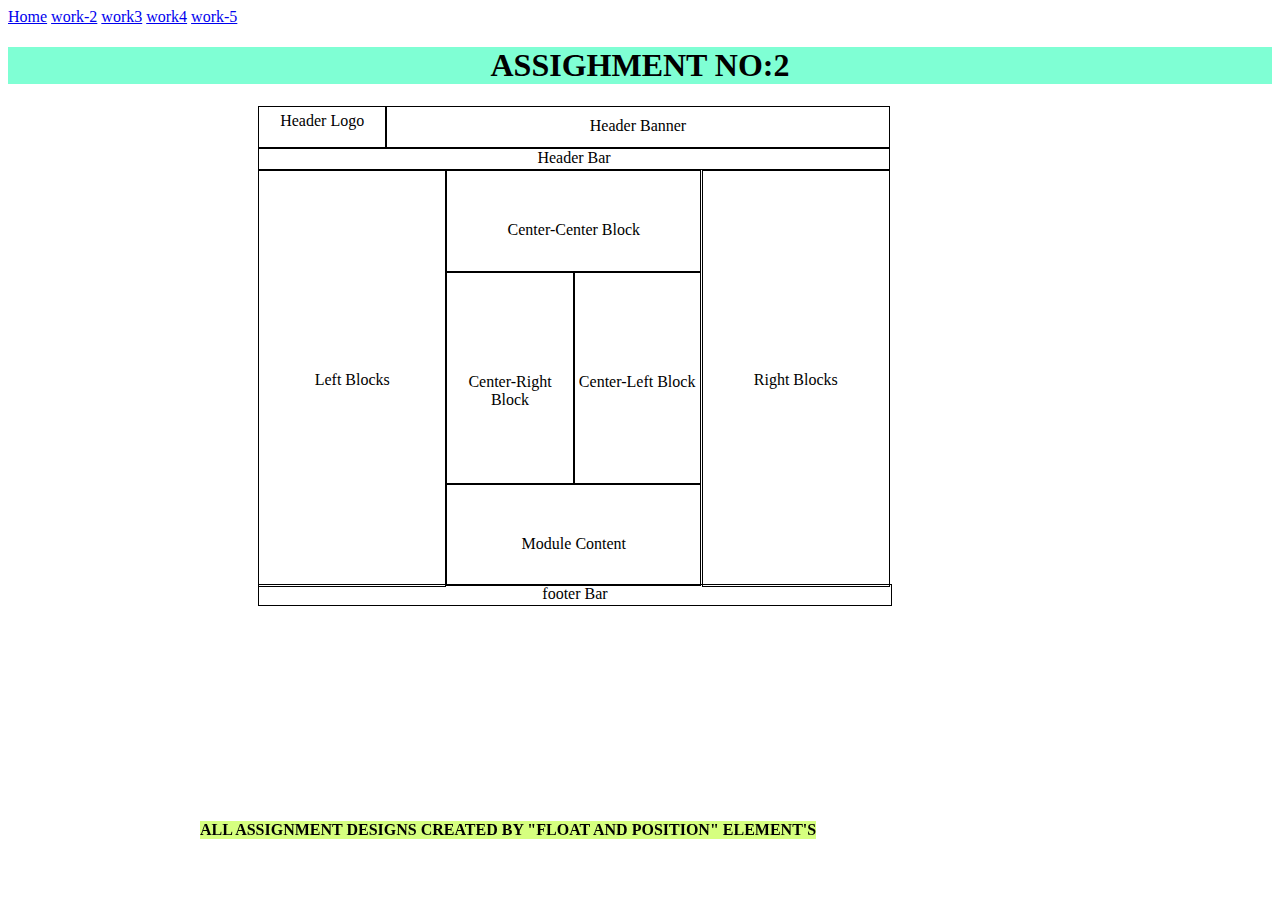
<file: work2.html>
<!DOCTYPE html>
<html lang="en">
<head>
    <meta charset="UTF-8">
    <meta name="viewport" content="width=device-width, initial-scale=1.0">
    <title>zain ul Abdin (116841)</title>
    <link rel="stylesheet" href="style.css">
</head>
<body>
    <a href="index.html">Home</a>
    <a href="work2.html">work-2</a>
    <a href="work3.html">work3</a>
    <a href="work4.html">work4</a>
    <a href="work5.html">work-5</a>
    <br>
    <h1>assighment no:2</h1>
    <div class="main2">
        <div class="row1-col-1">header logo</div>
        <div class="row1-col-2">header banner</div>
        <div class="row-2">header bar</div>
        <div class="footer-bar">footer bar</div>
        <aside class="aside">left blocks</aside>
        <div class="right-side">right blocks</div>
        <div class="center-content">center-center block</div>
        <div class="center-center">center-right block</div>
        <div class="center-center">center-left block</div>
        <div class="center-content">module content</div>
    </div>
    <h4>All assignment designs created  by "float and position" element's </h4>
</body>
</html>
</file>
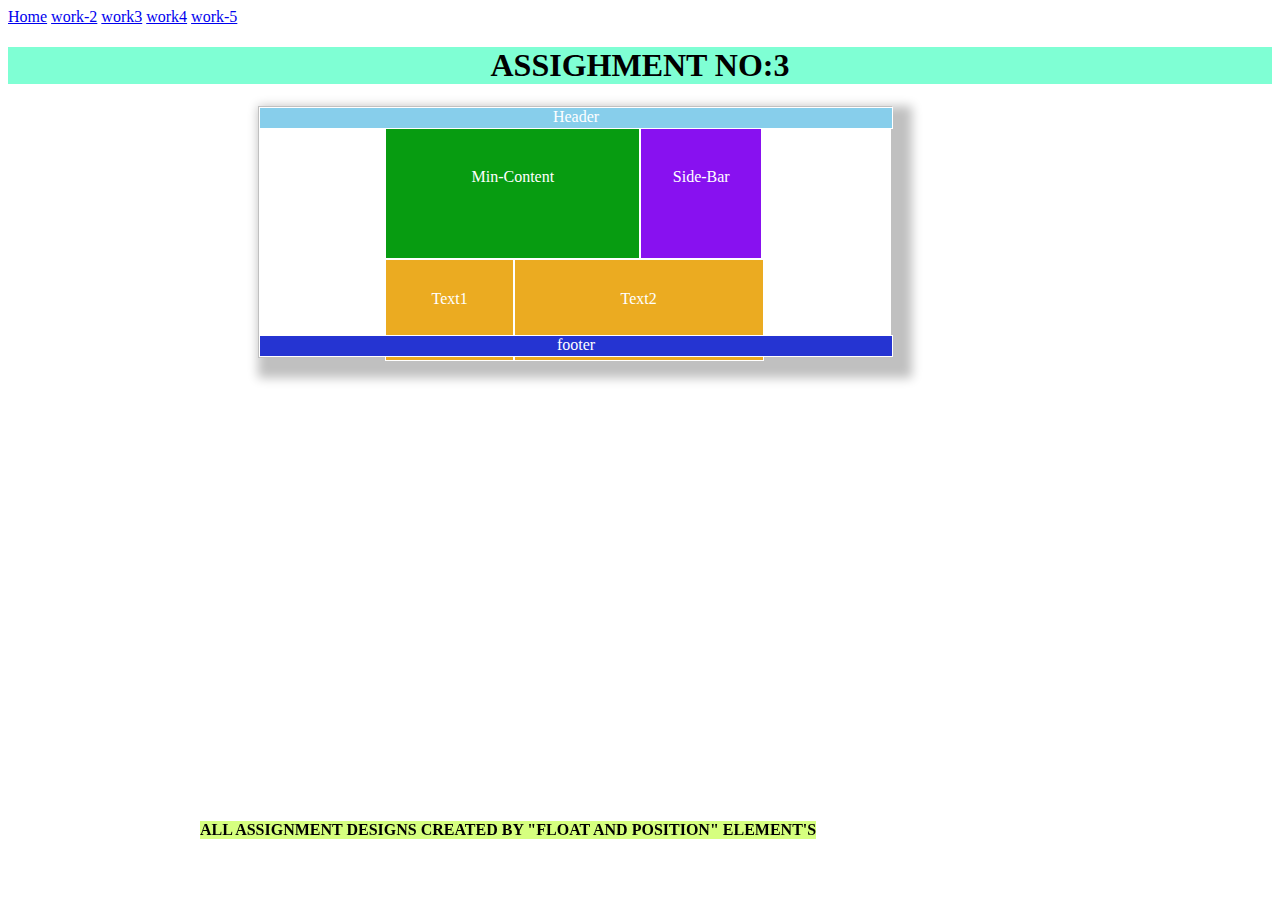
<file: work3.html>
<!DOCTYPE html>
<html lang="en">
<head>
    <meta charset="UTF-8">
    <meta name="viewport" content="width=device-width, initial-scale=1.0">
    <title>zain ul Abdin (116841)</title>
    <link rel="stylesheet" href="style.css">
</head>
<body>
    <a href="index.html">Home</a>
    <a href="work2.html">work-2</a>
    <a href="work3.html">work3</a>
    <a href="work4.html">work4</a>
    <a href="work5.html">work-5</a>
    <br>
    <h1>assighment no:3</h1>
    <div id="main3">
        <div id="header-w3">header</div>
        <div id="footer-w3">footer</div>
        <div id="min-content">min-content</div>
        <div id="side-bar">side-bar</div>
        <div id="text1">text1</div>
        <div id="text2">text2</div>
    </div>
    <h4>All assignment designs created  by "float and position" element's </h4>
</body>
</html>
</file>
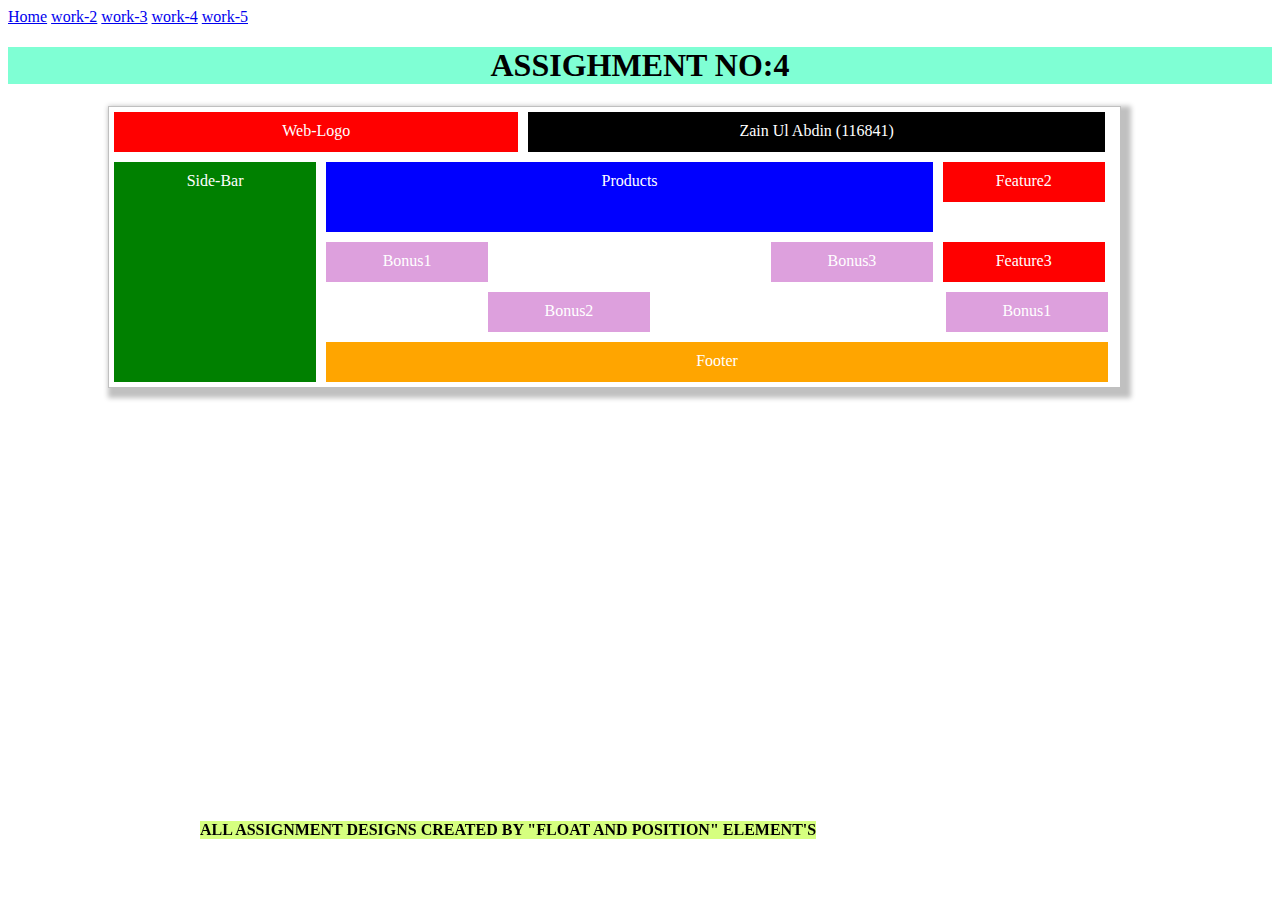
<file: work4.html>
<!DOCTYPE html>
<html lang="en">
<head>
    <meta charset="UTF-8">
    <meta name="viewport" content="width=device-width, initial-scale=1.0">
    <title>zain ul Abdin (116841)</title>
    <link rel="stylesheet" href="style.css">
</head>
<body>
    <a href="index.html">Home</a>
    <a href="work2.html">work-2</a>
    <a href="work3.html">work-3</a>
    <a href="work4.html">work-4</a>
    <a href="work5.html">work-5</a>
    <br>
    <h1>assighment no:4</h1>
    <div id="main4">
<div id="web-logo">web-logo</div>
<div id="cco">zain ul abdin (116841)</div>
<div id="side-bar-w4">side-bar</div>
<div id="products">products</div>
<div id="feature2">feature2</div>
<div id="bonus1">bonus1</div>
<div id="bonus3">bonus3</div>
<div id="feature3">feature3</div>
<div id="bonus2">bonus2</div>
<div id="bonus4">bonus1</div>
<div id="footer-w4">footer</div>
    </div>
    <h4>All assignment designs created  by "float and position" element's </h4>
</body>
</html>
</file>
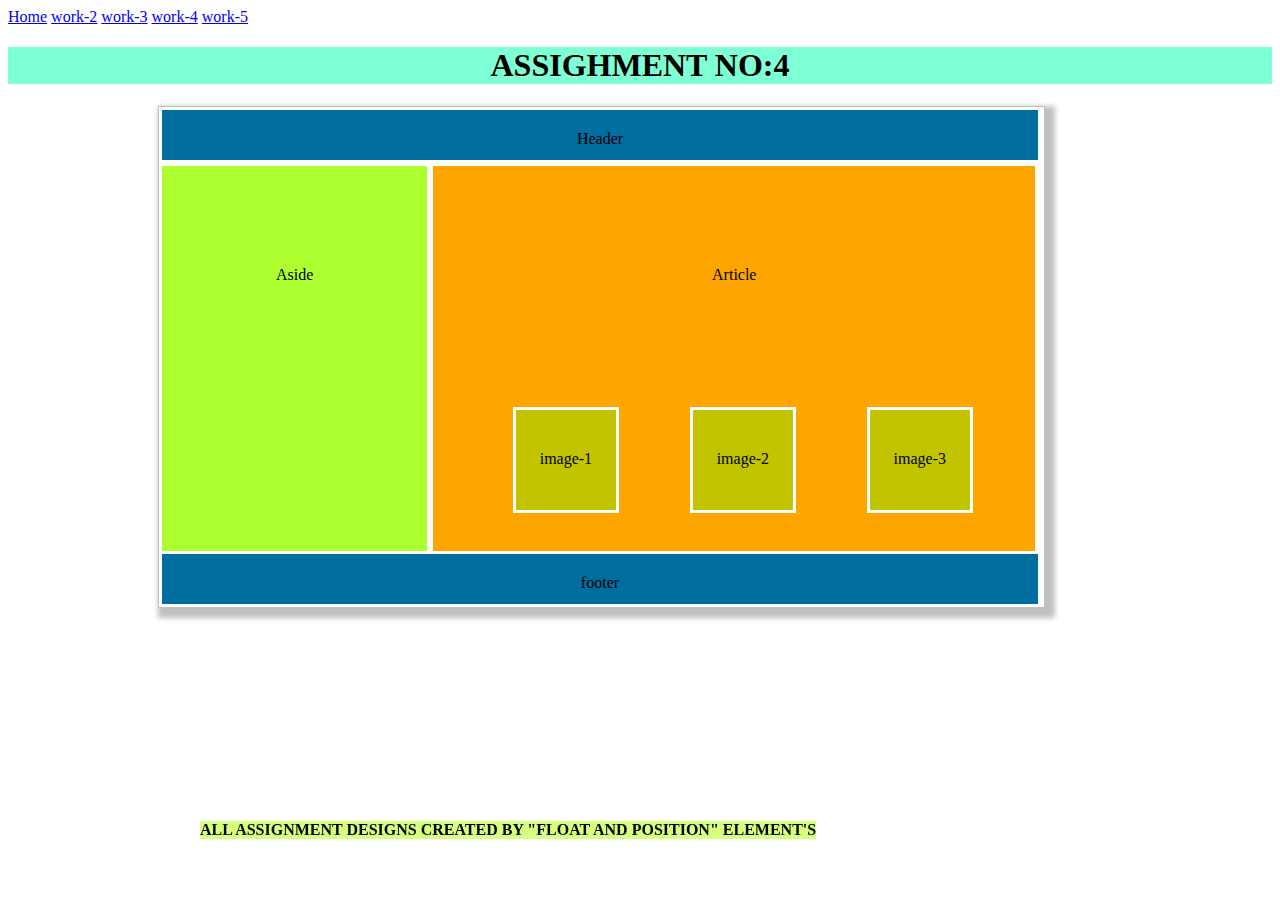
<file: work5.html>
<!DOCTYPE html>
<html lang="en">

<head>
    <meta charset="UTF-8">
    <meta name="viewport" content="width=device-width, initial-scale=1.0">
    <title>zain ul Abdin (116841)</title>
    <link rel="stylesheet" href="style.css">
</head>

<body>
    <a href="index.html">Home</a>
    <a href="work2.html">work-2</a>
    <a href="work3.html">work-3</a>
    <a href="work4.html">work-4</a>
    <a href="work5.html">work-5</a>
    <br>
    <h1>assighment no:4</h1>
    <div id="main5">
        <div id="header-w5">header</div>
        <div id="aside-w5">aside</div>
        <div id="article">article</div>
        <div id="image-1">image-1</div>
        <div id="image-2">image-2</div>
        <div id="image-3">image-3</div>
        <div id="footer-w5">footer</div>
    </div>

    <h4>All assignment designs created by "float and position" element's </h4>
</body>

</html>
</file>
<file: style.css>
h1,h2,h4{
    text-align: center;
    text-transform: uppercase;
    background-color: aquamarine;

}
h4{
    background-color: rgb(214, 255, 127);
    position: fixed;
    bottom: 40px;
    left: 200px;
}
.main1>div{
    border: 1px solid black;
    text-align: center;
    text-transform: uppercase;
}
.main1{
    position: relative;
    
}
nav{
    border: 1px solid black;
    text-transform: uppercase;
    text-align: center;
    width: 201px;;
    height: 20px;
    margin: 0;
    border-spacing: 0;
    position: absolute;
    top: 21px;
   
}
#header{
    width: 100%;
    height: 20px;
   
}
#nav2{
    left: 201px;
}
#nav3{
    left: 402px;
}
#nav4{
    left: 603px;
}
#nav5{
    left: 804px;
}
.box{
    width: 200px;
    height: 20px;
    
}
#box1{
    float: left;
    position: absolute;
    top: 41px;
}
#box2{
    float: left;
    position: absolute;
    top: 62px;
}
#box3{
    float: left;
    position: absolute;
    top: 83px;
}
#box4{
    float: left;
    position: absolute;
    top: 105px;
}
#content{
    width: 805px;
    height: 85px;
    position: absolute;
    top: 41px;
    left:200px;
}
#float{
    position: absolute;
    top: 126px;
    width: 100%;
    height: 20px;
}
#footer1{
    position: absolute;
    top: 147px;
    width: 335px;
    height: 20px;
    float: left;
}
#footer2{
    position: absolute;
    top: 147px;
    left: 335px;
    width: 335px;
    height: 20px;

}
#footer3{
    position: absolute;
    top: 147px;
    left: 671px;
    width: 335px;
    height: 20px;

}
.main2>div,aside{
    border: 1px solid black;
    text-align: center;
    text-transform: capitalize;
}
.main2{
    position: relative;
    width: 50%;
    height: 500px;
    margin-left: 250px;
}
.row1-col-1{
    width: 20%;
    height: 35px;
    float: left;
    padding-top: 5px;
}
.row1-col-2{
    width: 79.3%;
    height: 30px;
    float:left;
    padding-top: 10px;

}
.row-2{
    width: 99.7%;
    height: 20px;
    clear: both;
}
.footer-bar{
    position: absolute;
    bottom: 0px;
    width: 100%;
    height: 20px;
    clear: both;
}
.aside{
    width: 29.5%;
    height: 215px;
    border: 1px solid black;
    float: left;
    padding-top: 200px;
}
.right-side{
    width: 29.5%;
    height: 215px;
    border: 1px solid black;
    float: right;
    margin: 0%;
    padding-top: 200px;
}
.center-content{
    width: 40%;
    height: 50px;
    float: left;
    margin: 0%;
    padding-top: 50px;
    
}
.center-center{
    width: 19.8%;
    height: 110px;
    float: left;
    margin: 0%;
    padding-top: 100px;
}
#main3>div{
    border: 1px solid white;
    text-align: center;
    text-transform: capitalize;
    border: spacing 1px;
}
#main3{
    position: relative;
    width: 50%;
    height: 250px;
    margin-left: 250px;
    border: 1px solid silver;
    box-shadow: 10px 10px 10px 10px silver ;
}
#header-w3{
    color: white;
    background-color: skyblue;
    width: 100%;
    height: 20px;
    position: absolute;
    top: 0px;

}
#footer-w3{
    color: white;
    background-color: rgb(37, 52, 210);
    width: 100%;
    height: 20px;
    position: absolute;
    bottom: 0px;
}
#min-content{
    color: white;
    background-color: rgb(7, 156, 17);
    width: 40%;
    height: 90px;
    padding-top: 60px;
    float: left;
    margin-left: 20%;
    font-size: medium;

}
#side-bar{
    color: white;
    background-color: rgb(136, 17, 240);
    width: 19%;
    height: 90px;
    padding-top: 60px;
    float: left;
    margin-right: 20%;
}
#text1{
    color: white;
    background-color: rgb(235, 171, 33);
    width: 20%;
    height: 70px;
    padding-top: 30px;
    float: left;
    margin-left: 20%;

}
#text2{
    color: white;
    background-color: rgb(235, 171, 33);
    width: 39.2%;
    height: 70px;
    padding-top: 30px;
    float: left;
    margin-right: 19%;
}
#main4{
    position: relative;
    width: 80%;
    height: 280px;
    margin-left: 100px;
    border: 1px solid silver;
    box-shadow: 5px 5px 5px 5px silver ;
}
#main4>div{
    color: white;
    border: 5px solid white;
    text-align: center;
    text-transform: capitalize;
    padding-top: 10px;
}
#web-logo{
    width: 40%;
    height: 30px;
    background-color: red;
    float: left;
}
#cco{
    width: 57%;
    height: 30px;
    background-color: black;
    float: left;
}
#side-bar-w4{
    width: 20%;
    height: 210px;
    background-color: green;
    float: left;
}
#products{
    width: 60%;
    height: 60px;
    background-color: blue;
    float: left;
}
#feature2{
    width: 16%;
    height: 30px;
    background-color: red;
    float: left;
}
#bonus1{
    width: 16%;
    height: 30px;
    background-color: plum;
    float: left;
    margin-right: 27%;
}
#bonus3{
    width: 16%;
    height: 30px;
    background-color: plum;
    float: left;
}
#feature3{
    width: 16%;
    height: 30px;
    background-color: red;
    float: left;
}
#bonus2{
    width: 16%;
    height: 30px;
    background-color: plum;
    float: left;
    margin-left: 16%; 
}
#bonus4{
    width: 16%;
    height: 30px;
    background-color: plum;
    float: left;
    margin-left: 28.3%; 
}
#footer-w4{
    width: 77.3%;
    height: 30px;
    float: left;
    background-color: orange;
}
#main5{
    position: relative;
    width: 70%;
    height: 500px;
    margin-left: 150px;
    margin-top: 0%;
    border: 1px solid silver;
    box-shadow: 5px 5px 5px 5px silver ;
    
}
#main5>div{
    color: black;
    border: 3px solid white;
    text-align: center;
    text-transform: capitalize;
    /* padding-top: 10px; */
}
#header-w5{
    background-color: rgb(1, 110, 160);
    width: 99%;
    height: 30px;
    padding-top: 20px;
}
#aside-w5{
    background-color:greenyellow;
    width: 30%;
    height: 300px;
    padding-top: 100px;
    float: left;
}
#article{
    background-color:orange;
    width: 68%;
    height: 300px;
    padding-top: 100px;
    float: left;
}
#image-1{
    background-color:rgba(81, 255, 0, 0.345);
    width: 100px;
    height:60px;
    padding-top: 40px;
    float: left;
    position: absolute;
    top: 300px;
    left: 40%;
    
}
#image-2{
    background-color:rgba(81, 255, 0, 0.345);
    width: 100px;
    height:60px;
    padding-top: 40px;
    float: left;
    position: absolute;
    top: 300px;
    left: 60%;
    
}
#image-3{
    background-color:rgba(81, 255, 0, 0.345);
    width: 100px;
    height:60px;
    padding-top: 40px;
    float: left;
    position: absolute;
    top: 300px;
    left: 80%;
    
}
#footer-w5{
    background-color: rgb(1, 110, 160);
    width: 99%;
    height: 30px;
    padding-top: 20px;
    position: absolute;
    bottom: 0%;
}
</file>
